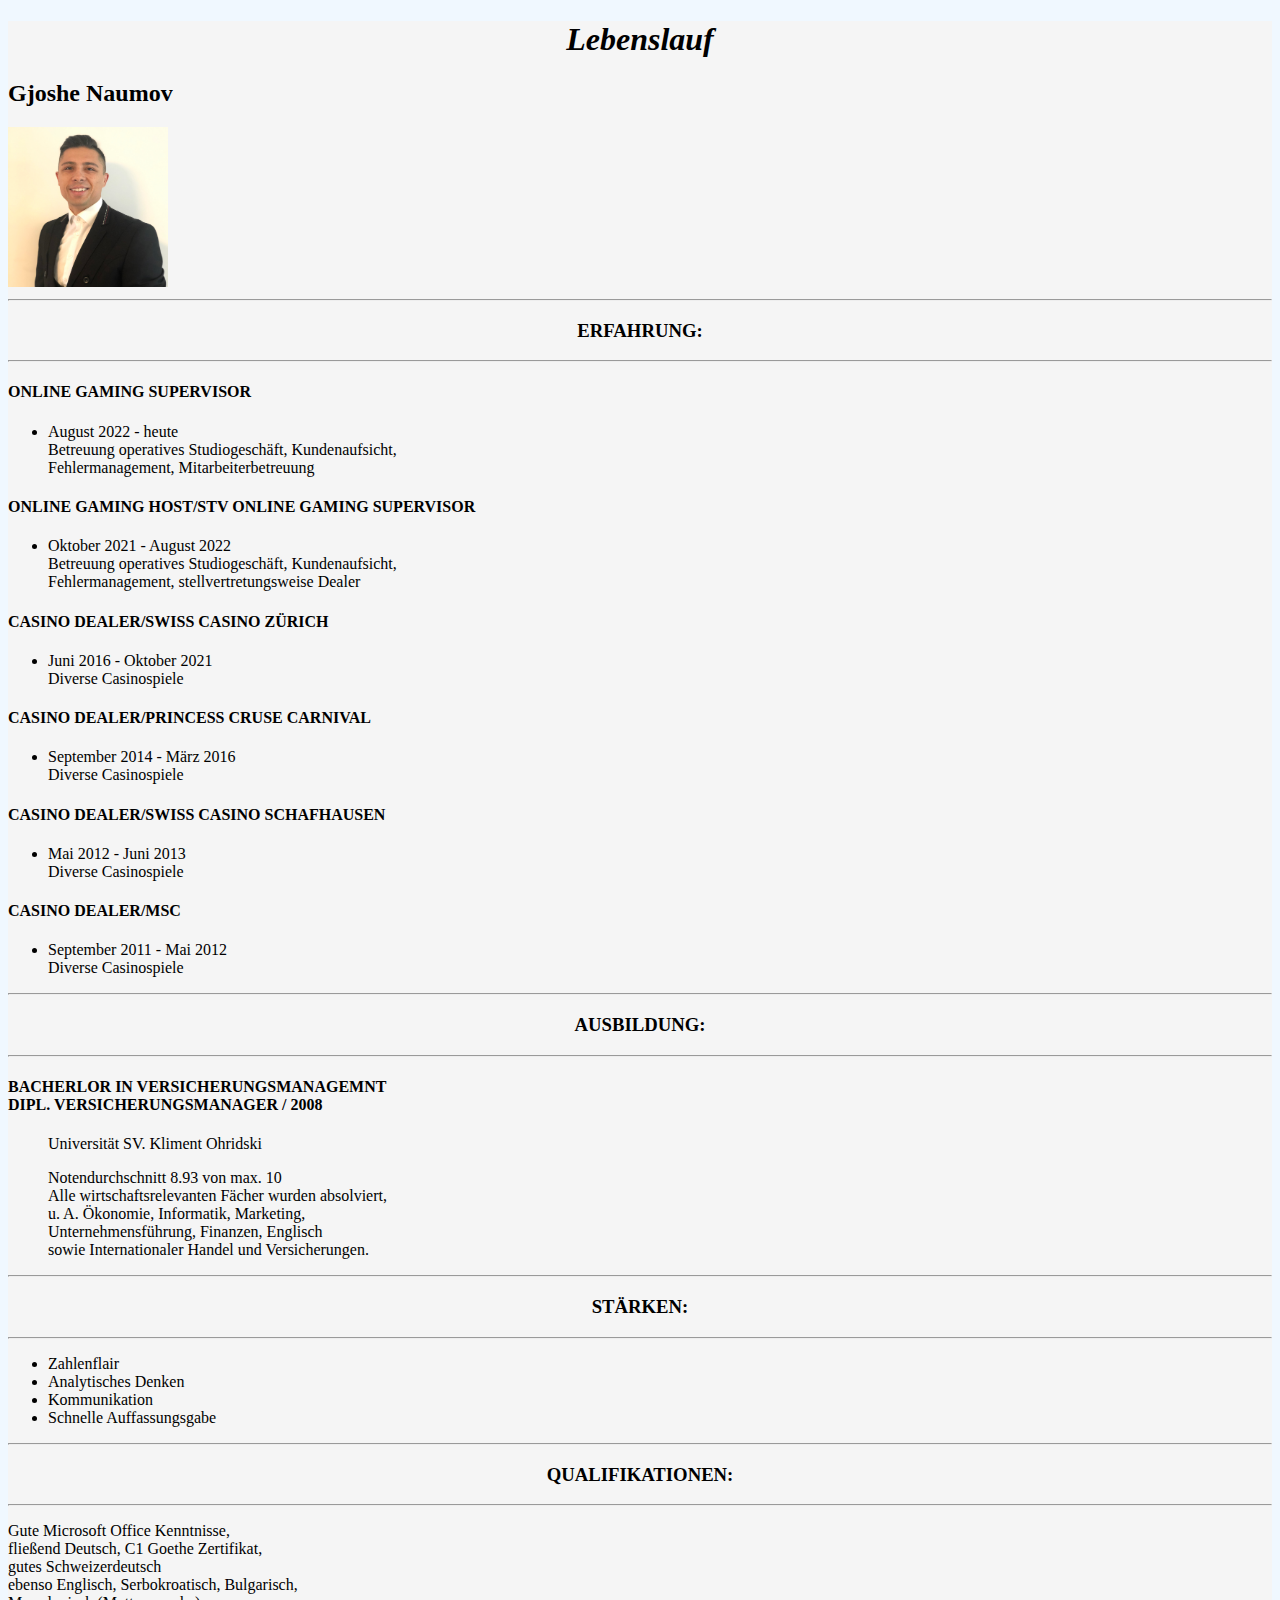
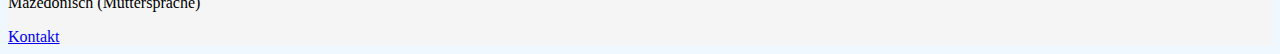
<file: index.html>
<!DOCTYPE html>
<html lang="en">
<head>
    <meta charset="UTF-8">
    <title>My Resume</title>
    <style>
        html {
            background-color:aliceblue;
        }
        #Lebenslauf {
            font-style: italic;
            text-align: center;
        }
        #Erfahrung {
            text-align: center;
            text-transform: uppercase;

        }
</style>
<link rel="stylesheet" href="./style.css">
</head>
<body>
    <h1 id="Lebenslauf">Lebenslauf</h1>
    <h2 id="name">Gjoshe Naumov</h2>
    <img src="./GjosheFoto.jpeg" height="160">
    <hr />
    <h3 id="Erfahrung">Erfahrung:</h3>
    <hr />
    <h4 id="ogs">Online Gaming Supervisor</h4>
    <ul>
        <li>August 2022 - heute</li>
        Betreuung operatives Studiogeschäft, Kundenaufsicht,<br> Fehlermanagement, Mitarbeiterbetreuung
    </ul>
    <h4 id="host">Online Gaming Host/stv Online Gaming Supervisor</h4>
    <ul>
    <li>Oktober 2021 - August 2022</li>
    Betreuung operatives Studiogeschäft, Kundenaufsicht,<br> Fehlermanagement, stellvertretungsweise Dealer
   </ul>
<h4 id="cs">Casino Dealer/Swiss Casino Zürich</h4>
<ul>
    <li>Juni 2016 - Oktober 2021</li>
    Diverse Casinospiele
</ul>
<h4 id="cs">Casino Dealer/Princess Cruse Carnival</h4>
<ul>
    <li>September 2014 - März 2016</li>
    Diverse Casinospiele
</ul>
<h4 id="cs">Casino Dealer/Swiss Casino Schafhausen</h4>
<ul>
    <li>Mai 2012 - Juni 2013</li>
    Diverse Casinospiele
</ul>
<h4 id="cs">Casino Dealer/MSC</h4>
<ul>
    <li>September 2011 - Mai 2012</li>
    Diverse Casinospiele
</ul>
<hr />
<h3>Ausbildung:</h3>
<hr />
<h4>Bacherlor in Versicherungsmanagemnt<br />Dipl. Versicherungsmanager / 2008</h4>
<ul>
    Universität SV. Kliment Ohridski<br />
    <p>Notendurchschnitt 8.93 von max. 10<br />
        Alle wirtschaftsrelevanten Fächer wurden absolviert,<br />u. A. Ökonomie, Informatik, Marketing,<br /> Unternehmensführung, Finanzen, Englisch<br /> sowie Internationaler Handel und Versicherungen.
    </p>
</ul>
<hr />
<h3>Stärken:</h3>
<hr />
<ul>
    <li>Zahlenflair</li>
    <li>Analytisches Denken</li>
    <li>Kommunikation</li>
    <li>Schnelle Auffassungsgabe</li>
</ul>
<hr />
<h3>Qualifikationen:</h3>
<hr />
<p>Gute Microsoft Office Kenntnisse,<br />
    fließend Deutsch, C1 Goethe Zertifikat,<br /> gutes Schweizerdeutsch<br />
    ebenso Englisch, Serbokroatisch, Bulgarisch,<br /> Mazedonisch (Muttersprache)</p>
<a href="./contact.html">Kontakt</a>
</body>
</html>
</file>
<file: style.css>
body {
    background-color: whitesmoke;
}
h4 {
    text-transform: uppercase;
}
 h3 {
    text-transform: uppercase;
    text-align: center;
 }
</file>
